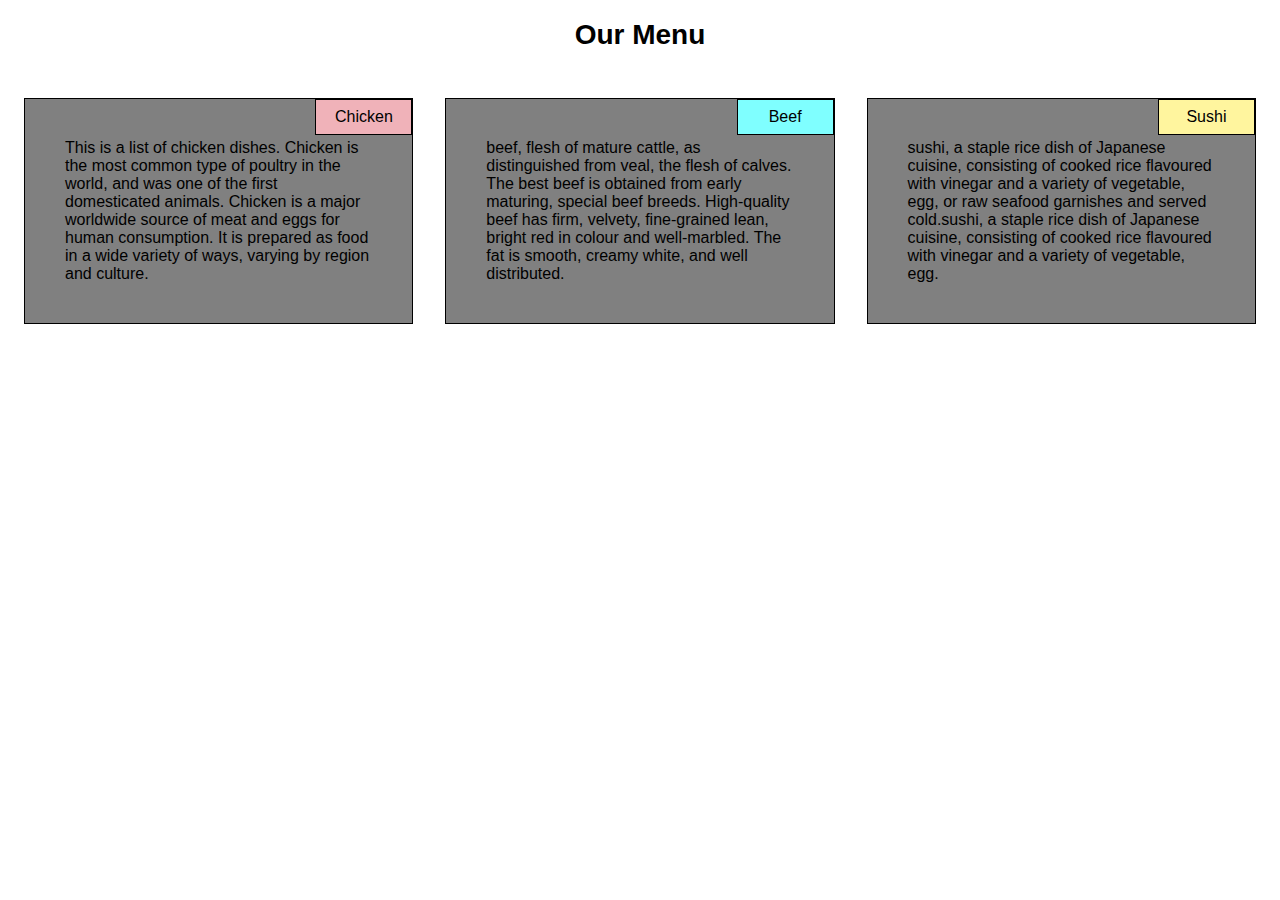
<file: module2-solution/index.html>
<!DOCTYPE html>
<html>
<head>
	<title style="font-size: 125%">Module 2 Solution</title>
	<link rel="stylesheet" href="CSS/module2.css">
	<meta charset="utf-8">
        <meta name="viewport" content="width=device-width, initial-scale=1">
</head>
<body>
	<h1>Our Menu</h1>
<div class="row">
	<div  class="col-lg-4 col-md-6 col-sm-12" class="container"><p><span class="chicken" >Chicken</span>This is a list of chicken dishes. Chicken is the most common type of poultry in the world, and was one of the first domesticated animals. Chicken is a major worldwide source of meat and eggs for human consumption. It is prepared as food in a wide variety of ways, varying by region and culture. 
	</p></div>
	<div  class="col-lg-4 col-md-6 col-sm-12" class="container"><p><span class="beef">Beef</span>beef, flesh of mature cattle, as distinguished from veal, the flesh of calves. The best beef is obtained from early maturing, special beef breeds. High-quality beef has firm, velvety, fine-grained lean, bright red in colour and well-marbled. The fat is smooth, creamy white, and well distributed.</p></div>
    <div  class="col-lg-4 col-md-12 col-sm-12" class="container"><p><span class="sushi">Sushi</span>sushi, a staple rice dish of Japanese cuisine, consisting of cooked rice flavoured with vinegar and a variety of vegetable, egg, or raw seafood garnishes and served cold.sushi, a staple rice dish of Japanese cuisine, consisting of cooked rice flavoured with vinegar and a variety of vegetable, egg.</p></div> 
    
</div>

</body>
</html>
</file>
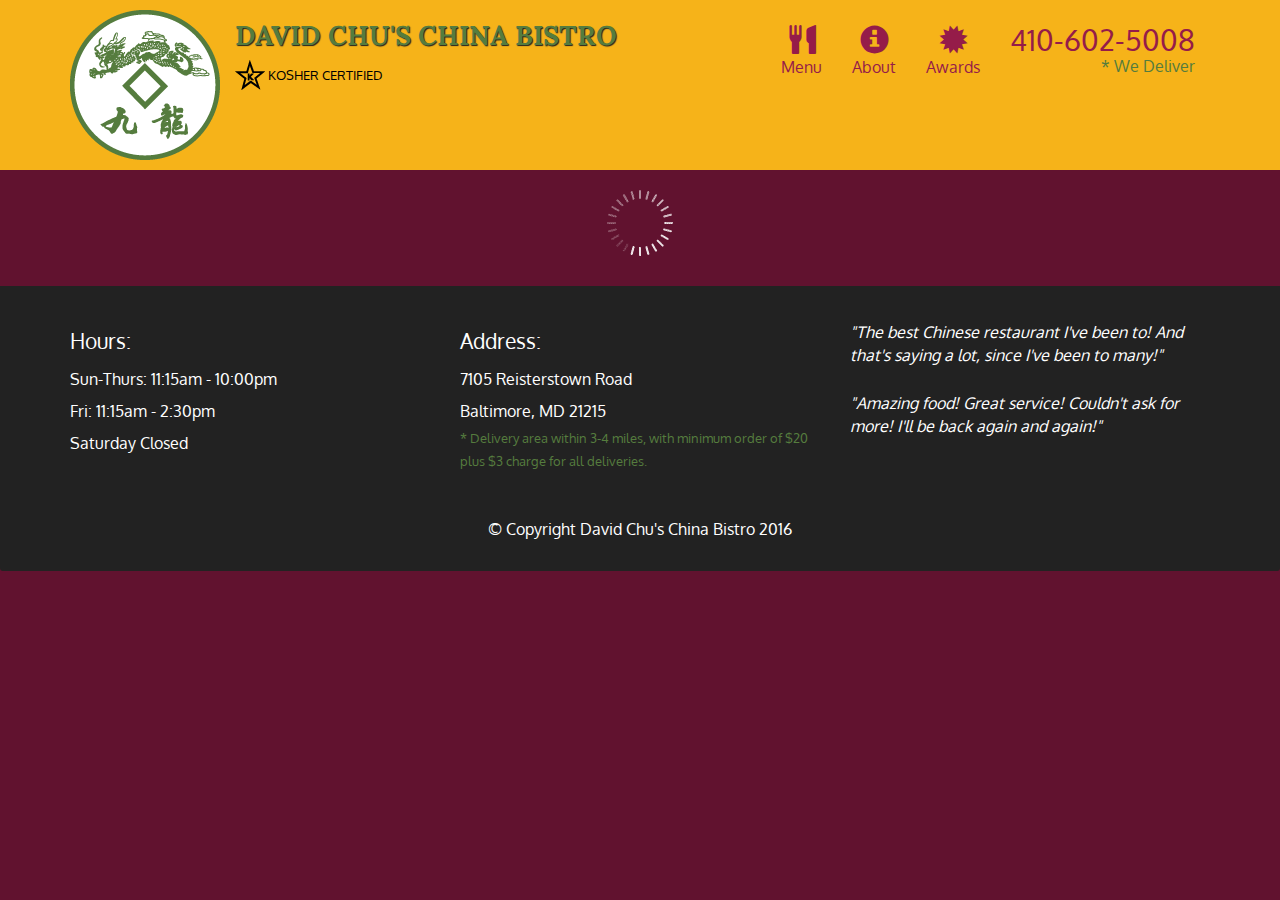
<file: module5-solution/index.html>
<!doctype html>
<html lang="en">
  <head>
    <meta charset="utf-8">
    <meta http-equiv="X-UA-Compatible" content="IE=edge">
    <meta name="viewport" content="width=device-width, initial-scale=1">
    <title>David Chu's China Bistro</title>
    <link rel="stylesheet" href="css/bootstrap.min.css">
    <link rel="stylesheet" href="css/styles.css">
    <link href='https://fonts.googleapis.com/css?family=Oxygen:400,300,700' rel='stylesheet' type='text/css'>
    <link href='https://fonts.googleapis.com/css?family=Lora' rel='stylesheet' type='text/css'>
  </head>
<body>
  <header>
    <nav id="header-nav" class="navbar navbar-default">
      <div class="container">
        <div class="navbar-header">
          <a href="index.html" class="pull-left visible-md visible-lg">
            <div id="logo-img" alt="Logo image"></div>
          </a>

          <div class="navbar-brand">
            <a href="index.html"><h1>David Chu's China Bistro</h1></a>
            <p>
              <img src="images/star-k-logo.png" alt="Kosher certification">
              <span>Kosher Certified</span>
            </p>
          </div>

          <button id="navbarToggle" type="button" class="navbar-toggle collapsed" data-toggle="collapse" data-target="#collapsable-nav" aria-expanded="false">
            <span class="sr-only">Toggle navigation</span>
            <span class="icon-bar"></span>
            <span class="icon-bar"></span>
            <span class="icon-bar"></span>
          </button>
        </div>
        
        <div id="collapsable-nav" class="collapse navbar-collapse">
           <ul id="nav-list" class="nav navbar-nav navbar-right">
            <li id="navHomeButton" class="visible-xs active">
              <a href="index.html">
                <span class="glyphicon glyphicon-home"></span> Home</a>
            </li>
            <li id="navMenuButton">
              <a href="#" onclick="$dc.loadMenuCategories();">
                <span class="glyphicon glyphicon-cutlery"></span><br class="hidden-xs"> Menu</a>
            </li>
            <li>
              <a href="#">
                <span class="glyphicon glyphicon-info-sign"></span><br class="hidden-xs"> About</a>
            </li>
            <li>
              <a href="#">
                <span class="glyphicon glyphicon-certificate"></span><br class="hidden-xs"> Awards</a>
            </li>
            <li id="phone" class="hidden-xs">
              <a href="tel:410-602-5008">
                <span>410-602-5008</span></a><div>* We Deliver</div>
            </li>
          </ul><!-- #nav-list -->
        </div><!-- .collapse .navbar-collapse -->
      </div><!-- .container -->
    </nav><!-- #header-nav -->
  </header>

  <div id="call-btn" class="visible-xs">
    <a class="btn" href="tel:410-602-5008">
    <span class="glyphicon glyphicon-earphone"></span>
    410-602-5008
    </a>
  </div>
  <div id="xs-deliver" class="text-center visible-xs">* We Deliver</div>

  <div id="main-content" class="container"></div>

  <footer class="panel-footer">
    <div class="container">
      <div class="row">
        <section id="hours" class="col-sm-4">
          <span>Hours:</span><br>
          Sun-Thurs: 11:15am - 10:00pm<br>
          Fri: 11:15am - 2:30pm<br>
          Saturday Closed
          <hr class="visible-xs">
        </section>
        <section id="address" class="col-sm-4">
          <span>Address:</span><br>
          7105 Reisterstown Road<br>
          Baltimore, MD 21215
          <p>* Delivery area within 3-4 miles, with minimum order of $20 plus $3 charge for all deliveries.</p>
          <hr class="visible-xs">
        </section>
        <section id="testimonials" class="col-sm-4">
          <p>"The best Chinese restaurant I've been to! And that's saying a lot, since I've been to many!"</p>
          <p>"Amazing food! Great service! Couldn't ask for more! I'll be back again and again!"</p>
        </section>
      </div>
      <div class="text-center">&copy; Copyright David Chu's China Bistro 2016</div>
    </div>
  </footer>

  <!-- jQuery (Bootstrap JS plugins depend on it) -->
  <script src="js/jquery-2.1.4.min.js"></script>
  <script src="js/bootstrap.min.js"></script>
  <script src="js/ajax-utils.js"></script>
  <script src="js/script.js"></script>
</body>
</html>
</file>
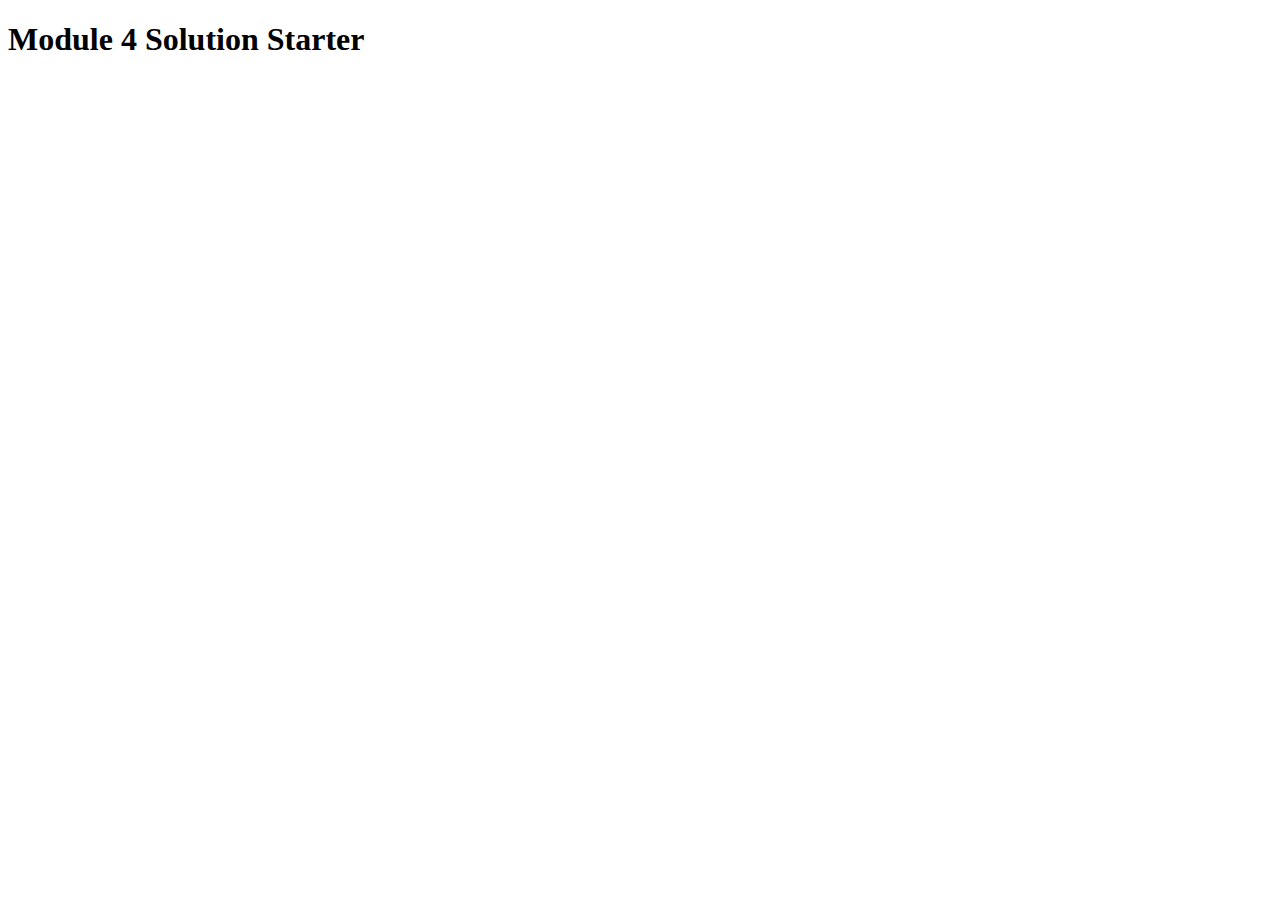
<file: module4-solution/harder/index.html>
<!DOCTYPE html>
<html>
<head>
  <meta charset="utf-8">
  <title>Module 4 Solution Starter</title>
  <script>
    var names = []; // DO NOT REMOVE
  </script>
  <script src="SpeakHello.js"></script>
  <script src="SpeakGoodBye.js"></script>
  <script src="script.js"></script>
</head>
<body>
  <h1>Module 4 Solution Starter</h1>
</body>
</html>
</file>
<file: module2-solution/CSS/module2.css>
* {
  box-sizing: border-box;
  font-family: Arial, Helvetica, sans-serif;
}
h1 {
  margin-bottom: 15px;
  text-align: center;
  font-size:175%;
}

p {
  border: 1px solid black;
  background-color: #808080;
  width: 100%;
  height: auto;
  margin-right: auto;
  margin-left: auto;
  color: black;
  position: relative;
  padding:40px

}

.chicken{
  background-color: #F0B2B9;
}
.beef{
  background-color: #7FFFFF;
}

.sushi{
  background-color: #FFF59E;
}

span{
  border: 1px solid black;
  text-align: center;
  width: 25%;  
  position: absolute;
  right: 0;
  top: 0;
  padding:8px;
}

/* Simple Responsive Framework. */
.row {
  width: 100%;
}

div > div{
  padding: 1rem
}

.container:hover {
  transform: scale(0.54);
}

p:hover {
  background-color: #90EE90;
  font-size: 105%;

}

/* Large devices only */
@media (min-width: 992px) {
  .col-lg-1, .col-lg-2, .col-lg-3, .col-lg-4, .col-lg-5, .col-lg-6, .col-lg-7, .col-lg-8, .col-lg-9, .col-lg-10, .col-lg-11, .col-lg-12 {
    float: left;

  }
  .col-lg-1 {
    width: 8.33%;
  }
  .col-lg-2 {
    width: 16.66%;
  }
  .col-lg-3 {
    width: 25%;
  }
  .col-lg-4 {
    width: 33.33%;
    margin: auto;
    
  }
  .col-lg-5 {
    width: 41.66%;
  }
  .col-lg-6 {
    width: 50%;
  }
  .col-lg-7 {
    width: 58.33%;
  }
  .col-lg-8 {
    width: 66.66%;
  }
  .col-lg-9 {
    width: 74.99%;
  }
  .col-lg-10 {
    width: 83.33%;
  }
  .col-lg-11 {
    width: 91.66%;
  }
  .col-lg-12 {
    width: 100%;
  }
}

/* Medium devices only */
@media (min-width: 768px) and (max-width: 991px) {
  .col-md-1, .col-md-2, .col-md-3, .col-md-4, .col-md-5, .col-md-6, .col-md-7, .col-md-8, .col-md-9, .col-md-10, .col-md-11, .col-md-12 {
    float: left;

  
  }
  .col-md-1 {
    width: 8.33%;
  }
  .col-md-2 {
    width: 16.66%;
  }
  .col-md-3 {
    width: 25%;
  }
  .col-md-4 {
    width: 33.33%;
  }
  .col-md-5 {
    width: 41.66%;
  }
  .col-md-6 {
    width: 50%;
    
  }
  .col-md-7 {
    width: 58.33%;
  }
  .col-md-8 {
    width: 66.66%;
  }
  .col-md-9 {
    width: 74.99%;
  }
  .col-md-10 {
    width: 83.33%;
  }
  .col-md-11 {
    width: 91.66%;
  }
  .col-md-12 {
    width: 100%;
    margin: auto;
  }
  /* Small devices only */
@media (max-width: 767px) {
  .col-sm-1, .col-sm-2, .col-sm-3, .col-sm-4, .col-sm-5, .col-sm-6, .col-sm-7, .col-sm-8, .col-sm-9, .col-sm-10, .col-sm-11, .col-sm-12 {
    float: left;
  
  }
  .col-sm-1 {
    width: 8.33%;
  }
  .col-sm-2 {
    width: 16.66%;
  }
  .col-sm-3 {
    width: 25%;
  }
  .col-sm-4 {
    width: 33.33%;
  }
  .col-sm-5 {
    width: 41.66%;
  }
  .col-sm-6 {
    width: 50%;
  }
  .col-sm-7 {
    width: 58.33%;
  }
  .col-sm-8 {
    width: 66.66%;
  }
  .col-sm-9 {
    width: 74.99%;
  }
  .col-sm-10 {
    width: 83.33%;
  }
  .col-sm-11 {
    width: 91.66%;
  }
  .col-sm-12 {
    width: 100%;
    margin: auto;
    
  }
}
</file>
<file: module5-solution/css/styles.css>
body {
  font-size: 16px;
  color: #fff;
  background-color: #61122f;
  font-family: 'Oxygen', sans-serif;
}

/** HEADER **/
#header-nav {
  background-color: #f6b319;
  border-radius: 0;
  border: 0;
}

#logo-img {
  background: url('../images/restaurant-logo_large.png') no-repeat;
  width: 150px;
  height: 150px;
  margin: 10px 15px 10px 0;
}

.navbar-brand {
  padding-top: 25px;
}
.navbar-brand h1 { /* Restaurant name */
  font-family: 'Lora', serif;
  color: #557c3e;
  font-size: 1.5em;
  text-transform: uppercase;
  font-weight: bold;
  text-shadow: 1px 1px 1px #222;
  margin-top: 0;
  margin-bottom: 0;
  line-height: .75;
}
.navbar-brand a:hover, .navbar-brand a:focus {
  text-decoration: none;
}
.navbar-brand p { /* Kosher cert */
  color: #000;
  text-transform: uppercase;
  font-size: .7em;
  margin-top: 15px;
}
.navbar-brand p span { /* Star-K */
  vertical-align: middle;
}

#nav-list {
  margin-top: 10px;
}
#nav-list a {
  color: #951C49;
  text-align: center;
}
#nav-list a:hover {
  background: #E7E7E7;
}
#nav-list a span {
  font-size: 1.8em;
}

#phone {
  margin-top: 5px;
}
#phone a { /* Phone number */
  text-align: right;
  padding-bottom: 0;
}
#phone div { /* We Deliver */
  color: #557c3e;
  text-align: right;
  padding-right: 15px;
}

.navbar-header button.navbar-toggle, .navbar-header .icon-bar {
  border: 1px solid #61122f;
}
.navbar-header button.navbar-toggle {
  clear: both;
  margin-top: -30px;
}
/* END HEADER */

/* FOOTER */
.panel-footer {
  margin-top: 30px;
  padding-top: 35px;
  padding-bottom: 30px;
  background-color: #222;
  border-top: 0;
}
.panel-footer div.row {
  margin-bottom: 35px;
}
#hours, #address {
  line-height: 2;
}
#hours > span, #address > span {
  font-size: 1.3em;
}
#address p {
  color: #557c3e;
  font-size: .8em;
  line-height: 1.8;
}
#testimonials {
  font-style: italic;
}
#testimonials p:nth-child(2) {
  margin-top: 25px;
}
/* END FOOTER */



/* HOME PAGE */
.container .jumbotron {
  box-shadow: 0 0 50px #3F0C1F;
  border: 2px solid #3F0C1F;
}

#menu-tile, #specials-tile, #map-tile {
  height: 250px;
  width: 100%;
  margin-bottom: 15px;
  position: relative;
  border: 2px solid #3F0C1F;
  overflow: hidden;
}
#menu-tile:hover, #specials-tile:hover, #map-tile:hover {
  box-shadow: 0 1px 5px 1px #cccccc;
}
#menu-tile {
  background: url('../images/menu-tile.jpg') no-repeat;
  background-position: center;
}
#specials-tile {
  background: url('../images/specials-tile.jpg') no-repeat;
  background-position: center;
}
#menu-tile span, #specials-tile span, #map-tile span {
  position: absolute;
  bottom: 0;
  right: 0;
  width: 100%;
  text-align: center;
  font-size: 1.6em;
  text-transform: uppercase;
  background-color: #000;
  color: #fff;
  opacity: .8;
}
/* END HOME PAGE */

/* MENU CATEGORIES PAGE */
.category-tile { 
  position: relative;
  border: 2px solid #3F0C1F;
  overflow: hidden;
  width: 200px;
  height: 200px;
  margin: 0 auto 15px;
}
.category-tile span {
  position: absolute;
  bottom: 0;
  right: 0;
  width: 100%;
  text-align: center;
  font-size: 1.2em;
  text-transform: uppercase;
  background-color: #000;
  color: #fff;
  opacity: .8;
}
.category-tile:hover {
  box-shadow: 0 1px 5px 1px #cccccc;
}

#menu-categories-title + div {
  margin-bottom: 50px;
}
/* END MENU CATEGORIES PAGE */

/* SINGLE CATEGORY PAGE */
.menu-item-tile {
  margin-bottom: 25px;
}
.menu-item-tile hr {
  width: 80%;
}
.menu-item-tile .menu-item-price {
  font-size: 1.1em;
  text-align: right;
  margin-top: -15px;
  margin-right: -15px;
}
.menu-item-tile .menu-item-price span {
  font-size: .6em;
}
.menu-item-photo {
  position: relative;
  border: 2px solid #3F0C1F; 
  overflow: hidden;
  padding: 0;
  margin-right: -15px;
  margin-left: auto;
  margin-bottom: 20px;
  max-width: 250px;
}
.menu-item-photo div {
  position: absolute;
  bottom: 0;
  right: 0;
  width: 80px;
  background-color: #557c3e;
  text-align: center;
}
.menu-item-description {
  padding-right: 30px;
}
h3.menu-item-title {
  margin: 0 0 10px;
}
.menu-item-details {
  font-size: .9em;
  font-style: italic;
}
/* END SINGLE CATEGORY PAGE */


/********** Large devices only **********/
@media (min-width: 1200px) {
  .container .jumbotron {
    background: url('../images/jumbotron_1200.jpg') no-repeat;
    height: 675px;
  }
}

/********** Medium devices only **********/
@media (min-width: 992px) and (max-width: 1199px) {
  /* Header */
  #logo-img {
    background: url('../images/restaurant-logo_medium.png') no-repeat;
    width: 100px;
    height: 100px;
    margin: 5px 5px 5px 0;
  }
  /* End Header */

  /* Home Page */
  .container .jumbotron {
    background: url('../images/jumbotron_992.jpg') no-repeat;
    height: 558px;
  }
  /* End Home Page */
}

/********** Small devices only **********/
@media (min-width: 768px) and (max-width: 991px) {
  /* Home Page */
  .container .jumbotron {
    background: url('../images/jumbotron_768.jpg') no-repeat;
    height: 432px;
  }
  /* End Home Page */
}

/********** Extra small devices only **********/
@media (max-width: 767px) {
  /* Header */
  .navbar-brand {
    padding-top: 10px;
    height: 80px;
  }
  .navbar-brand h1 { /* Restaurant name */
    padding-top: 10px;
    font-size: 5vw; /* 1vw = 1% of viewport width */
  }
  .navbar-brand p { /* Kosher cert */
    font-size: .6em;
    margin-top: 12px;
  }
  .navbar-brand p img { /* Star-K */
    height: 20px;
  }

  #collapsable-nav a { /* Collapsed nav menu text */
    font-size: 1.2em;
  }
  #collapsable-nav a span { /* Collapsed nav menu glyph */
    font-size: 1em;
    margin-right: 5px;
  }

  #call-btn > a {
    font-size: 1.5em;
    display: block;
    margin: 0 20px;
    padding: 10px;
    border: 2px solid #fff;
    background-color: #f6b319;
    color: #951c49;
  }
  #xs-deliver {
    margin-top: 5px;
    font-size: .7em;
    letter-spacing: .1em;
    text-transform: uppercase;
  }
  /* End Header */

  /* Footer */
  .panel-footer section {
    margin-bottom: 30px;
    text-align: center;
  }
  .panel-footer section:nth-child(3) {
    margin-bottom: 0; /* margin already exists on the whole row */
  }
  .panel-footer section hr {
    width: 50%;
  }
  /* End Footer */

  /* Home Page */
  .container .jumbotron {
    margin-top: 30px;
    padding: 0;
  }
  #menu-tile, #specials-tile {
    width: 360px;
    margin: 0 auto 15px;
  }

  .menu-item-photo {
    margin-right: auto;
  }
  .menu-item-tile .menu-item-price {
    text-align: center;
  }
  .menu-item-description {
    text-align: center;;
  }
}


/********** Super extra small devices Only :-) (e.g., iPhone 4) **********/
@media (max-width: 479px) {
  /* Header */
  .navbar-brand h1 { /* Restaurant name */
    padding-top: 5px;
    font-size: 6vw;
  }
  /* End Header */
  
  /* Home page */
  #menu-tile, #specials-tile {
    width: 280px;
    margin: 0 auto 15px;
  }

  .col-xxs-12 {
    position: relative;
    min-height: 1px;
    padding-right: 15px;
    padding-left: 15px;
    float: left;
    width: 100%;
  }
}
</file>
